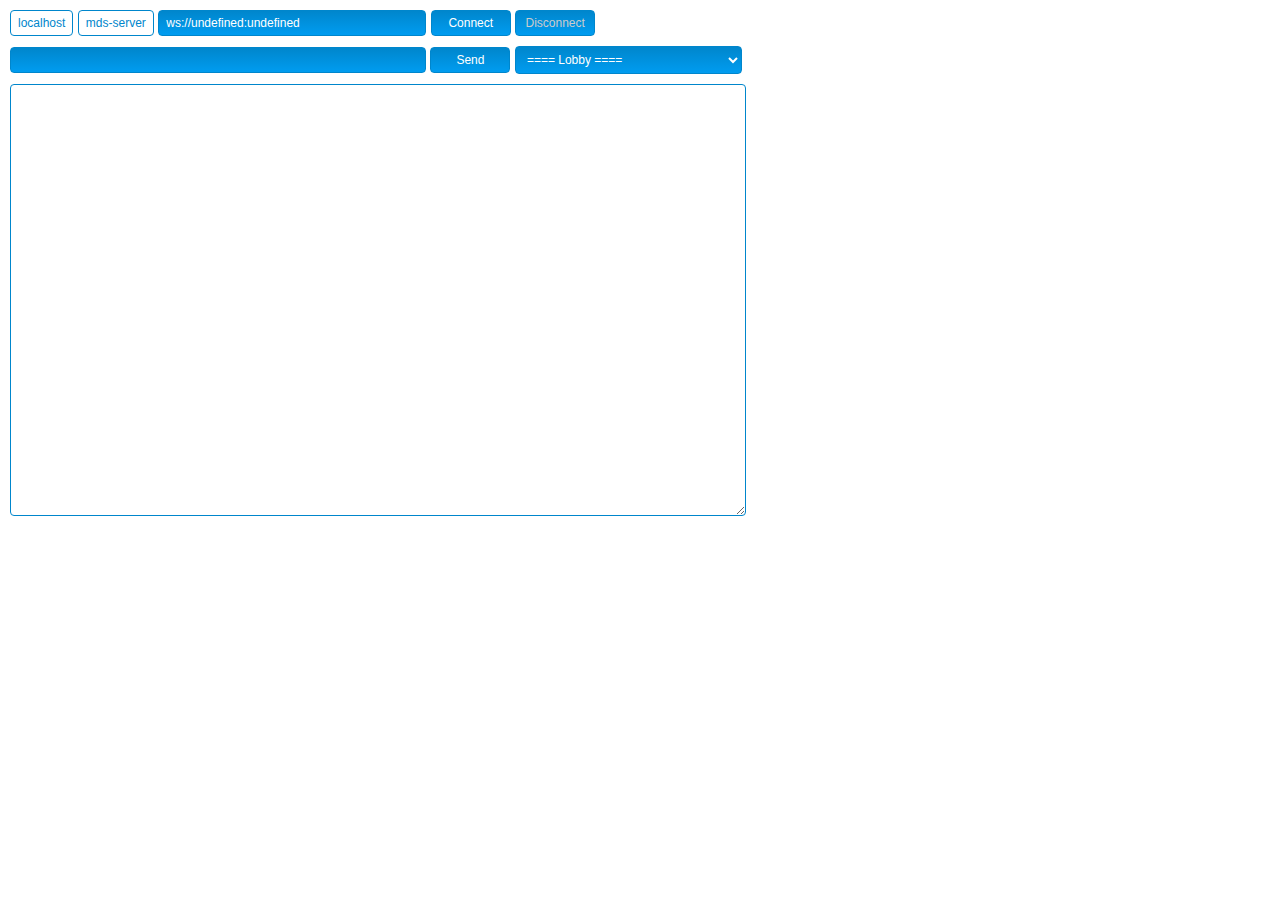
<file: MdsServer/WS Test/index.html>
<!DOCTYPE html>
<html>
  <head>
    <title>MDS WebSocket Testing Client</title>
    <meta http-equiv="Content-Type" content="text/html; charset=UTF-8">
    <link href="normalize.css" media="all" rel="stylesheet" type="text/css"/>
	<link href="style.css" media="all" rel="stylesheet" type="text/css"/>
    <script type="text/javascript" src="prototype.js"></script>

    <script type="text/javascript">
        document.observe("dom:loaded", function() {
        
        
        var mytextbox = document.getElementById('textField');
		var mydropdown = document.getElementById('dropdown');
		var urlParams = getURLPapameter();
		var server = urlParams["server"];
		var port = urlParams["port"];
		var serverTextField = document.getElementById('server');
		
		serverTextField.value = "ws://" + server + ":" + port;
        
        function getURLPapameter() {
			var vars = {};
    		var parts = window.location.href.replace(/[?&]+([^=&]+)=([^&]*)/gi,    
    		function(m,key,value) {
      			vars[key] = value;
   			});
    		return vars;
		}
  
  		

		mydropdown.onclick = function(){
			mytextbox.value = this.value;
		}
        
        	
        
            function log(text) {     		
                $("log").innerHTML = getTime() + " : " + (!Object.isUndefined(text) && text !== null ? text.escapeHTML() : "null") + $("log").innerHTML;
            }
            
            function getTime() {
            	var date = new Date();
            	
        		var hours = date.getHours();
        		hours = hours < 10 ? "0"+hours : hours;
        		
        		var minutes = ""+date.getMinutes(2);
        		minutes = minutes < 10 ? "0"+minutes : minutes;
        		
        		var seconds = ""+date.getSeconds(2);
        		seconds = seconds < 10 ? "0"+seconds : seconds;
            	
            	return hours + ":" + minutes + ":" + seconds
            
            }
            

            if (!window.WebSocket) {
                alert("FATAL: WebSocket not natively supported. This demo will not work!");
            }

            var ws;

            $("uriForm").observe("submit", function(e) {
                e.stop();
                ws = new WebSocket($F("server"));
                ws.onopen = function() {
                    log("Connected\n");
                }
                ws.onmessage = function(e) {
                    log("Message: \n\n'" + e.data + "'\n\n");
                }
                ws.onclose = function() {
                    log("[WebSocket#onclose]\n");
                    $("server", "connect").invoke("enable");
                    $("disconnect").disable();
                    ws = null;
                }
                $("server", "connect").invoke("disable");
                $("disconnect").enable();
            });

            $("sendForm").observe("submit", function(e) {
                e.stop();
                if (ws) {
                    var textField = $("textField");
                    ws.send(textField.value);
                    //log("[WebSocket#send]      Send:    '" + textField.value + "'\n");
                    textField.value = "";
                    //textField.focus();
                }
            });

            $("disconnect").observe("click", function(e) {
                e.stop();
                if (ws) {
                    ws.close();
                    ws = null;
                }
            });
        });
        
        
    </script>
  </head>
  <body>
    <form id="uriForm">
    <a href="index.html?server=localhost&port=8887">localhost</a> <a href="index.html?server=195.37.176.178&port=1387">mds-server</a>
    <input type="text" id="server" value="ws://localhost:8887" style="width:252px;" class="styled-button"> 
    <input type="submit" id="connect" value="Connect" class="styled-button" style="width:80px"> <input type="button" id="disconnect" value="Disconnect" disabled="disabled" class="styled-button" style="width:80px"></form>
    
    <form id="sendForm"><input type="text" id="textField" value="" class="styled-button">
    <input type="submit" value="Send" class="styled-button" style="width:80px">
    <select id="dropdown" class="styled-button">
    <option value=''>==== Lobby ====</option>
    <option value='{"mode":"login", "username":"", "password":"s3cur3P4ssw0rd"}'>1. Spieler einloggen</option>
    <option value='{"mode":"gametemplates"}'>2. Verfügbare Spiele anfordern</option>
    <option value='{"mode":"activegames"}'>3. Laufende Spiele anfordern</option>
    <option value=''>==== PVP Games ====</option>
    <option value='{"mode":"join","id":0,"name":"Bob"}'>1. Spiel joinen</option>
    <option value='{"mode":"create","id":0,"name":"Alice","maxplayers":2}'>2. PVP Spiel erstellen (Initialspieler)</option>
    <option value=''>==== Team Games ====</option>
    <option value='{"mode":"join","id":0,"name":"Bob"}'>1. Spiel joinen (ohne Teamnamen)</option>
    <option value='{"mode":"join","id":0,"name":"Bob", "teamname":"Red"}'>2. Spiel joinen (mit Teamnamen)</option>
	<option value='{"mode":"create","id":2,"name":"Alice","maxplayers":2, "teamname":"Blue"}'>3. Teamspiel erstellen (Initialspieler)</option>
    <option value=''>==== Spiele Lobby ====</option>
    <option value='{"mode":"gamelobby", "action":"players"}'>1. Liste der Spieler anfordern</option>
    <option value='{"mode":"gamelobby", "action":"kick", "player":"Bob"}'>2. Spieler kicken</option>
    <option value='{"mode":"gamelobby", "action":"start"}'>3. Spiel starten</option>
    <option value='{"mode":"gamelobby", "action":"leave"}'>4. Spiel verlassen</option>
    <option value=''>==== Monitor ====</option>
    <option value='{"mode":"allgames"}'>1. Liste aller Spielen anfordern</option>
    <option value='{"mode":"runninggames"}'>2. Liste aller laufender Spielen</option>
    <option value='{"mode":"monitor", "id":0, "name":"Monitor1"}'>3. Spiel mit ID betrachten</option>
    <option value=''>==== Autoren-Werkzeug ====</option>
    <option value='{"mode":"config","username":"Alice","password":"md5password","config":{}}'>Neues Spiel einf&uuml;gen</option>
	</select>
    </form>     
    <form><textarea readonly id="log" rows="30" cols="100"></textarea></form><br>
    
  </body>
  <script type="text/javascript">
  
  		
        
    </script>
</html>
</file>
<file: MdsServer/WS Test/style.css>
body {
	/*background: #EFEFEF;*/
	margin-left: 10px;
	margin-top: 10px;

}

form {
	margin-top:10px;

}

a {
	color: #0086cc;
	text-decoration:none;
	padding:5px 7px;
	font-size:12px;
	border-radius:4px;
	-moz-border-radius:4px;
	-webkit-border-radius:4px;
	border:1px solid #0086cc
}

a:hover {
	background: #0086cc;
	color: #fff;
	text-decoration:none;
}

#sendForm input:not([type=submit]):not([type=file])  {
	font-family:monospace;
	font-size: 0.9em;

}



#textField {
	width: 400px;
}


#dropdown {

}

#log {

	font-family:monospace;
	font-size: 0.9em;
	padding:5px 7px;
	color:#333;
	border-radius:4px;
	-moz-border-radius:4px;
	-webkit-border-radius:4px;
	border:1px solid #0086cc

}


.styled-button {
	background: #0086cc;
	background: -moz-linear-gradient(top,#0086cc 0%,#009CF0 100%);
	background: -webkit-gradient(linear,left top,left bottom,color-stop(0%,#0086cc),color-stop(100%,#009CF0));
	background: -webkit-linear-gradient(top,#0086cc 0%,#009CF0 100%);
	background: -o-linear-gradient(top,#0086cc 0%,#009CF0 100%);
	background: -ms-linear-gradient(top,#0086cc 0%,#009CF0 100%);
	background: linear-gradient(top,#0086cc 0%,#009CF0 100%);
	filter: progid: DXImageTransform.Microsoft.gradient( startColorstr='#0086cc', endColorstr='#009CF0',GradientType=0);
	padding:5px 7px;
	color:#fff;
	/*font-family:'Helvetica Neue',sans-serif;*/
	font-size:12px;
	border-radius:4px;
	-moz-border-radius:4px;
	-webkit-border-radius:4px;
	border:1px solid #0086cc
}

.styled-button[disabled] {
	background: #0086cc;
	background: -moz-linear-gradient(top,#0086cc 0%,#009CF0 100%);
	background: -webkit-gradient(linear,left top,left bottom,color-stop(0%,#0086cc),color-stop(100%,#009CF0));
	background: -webkit-linear-gradient(top,#0086cc 0%,#009CF0 100%);
	background: -o-linear-gradient(top,#0086cc 0%,#009CF0 100%);
	background: -ms-linear-gradient(top,#0086cc 0%,#009CF0 100%);
	background: linear-gradient(top,#0086cc 0%,#009CF0 100%);
	filter: progid: DXImageTransform.Microsoft.gradient( startColorstr='#0086cc', endColorstr='#009CF0',GradientType=0);
	padding:5px 7px;
	color:#CCC;
	/*font-family:'Helvetica Neue',sans-serif;*/
	font-size:12px;
	border-radius:4px;
	-moz-border-radius:4px;
	-webkit-border-radius:4px;
	border:1px solid #0086cc
}

option {
	color:black;

}
</file>
